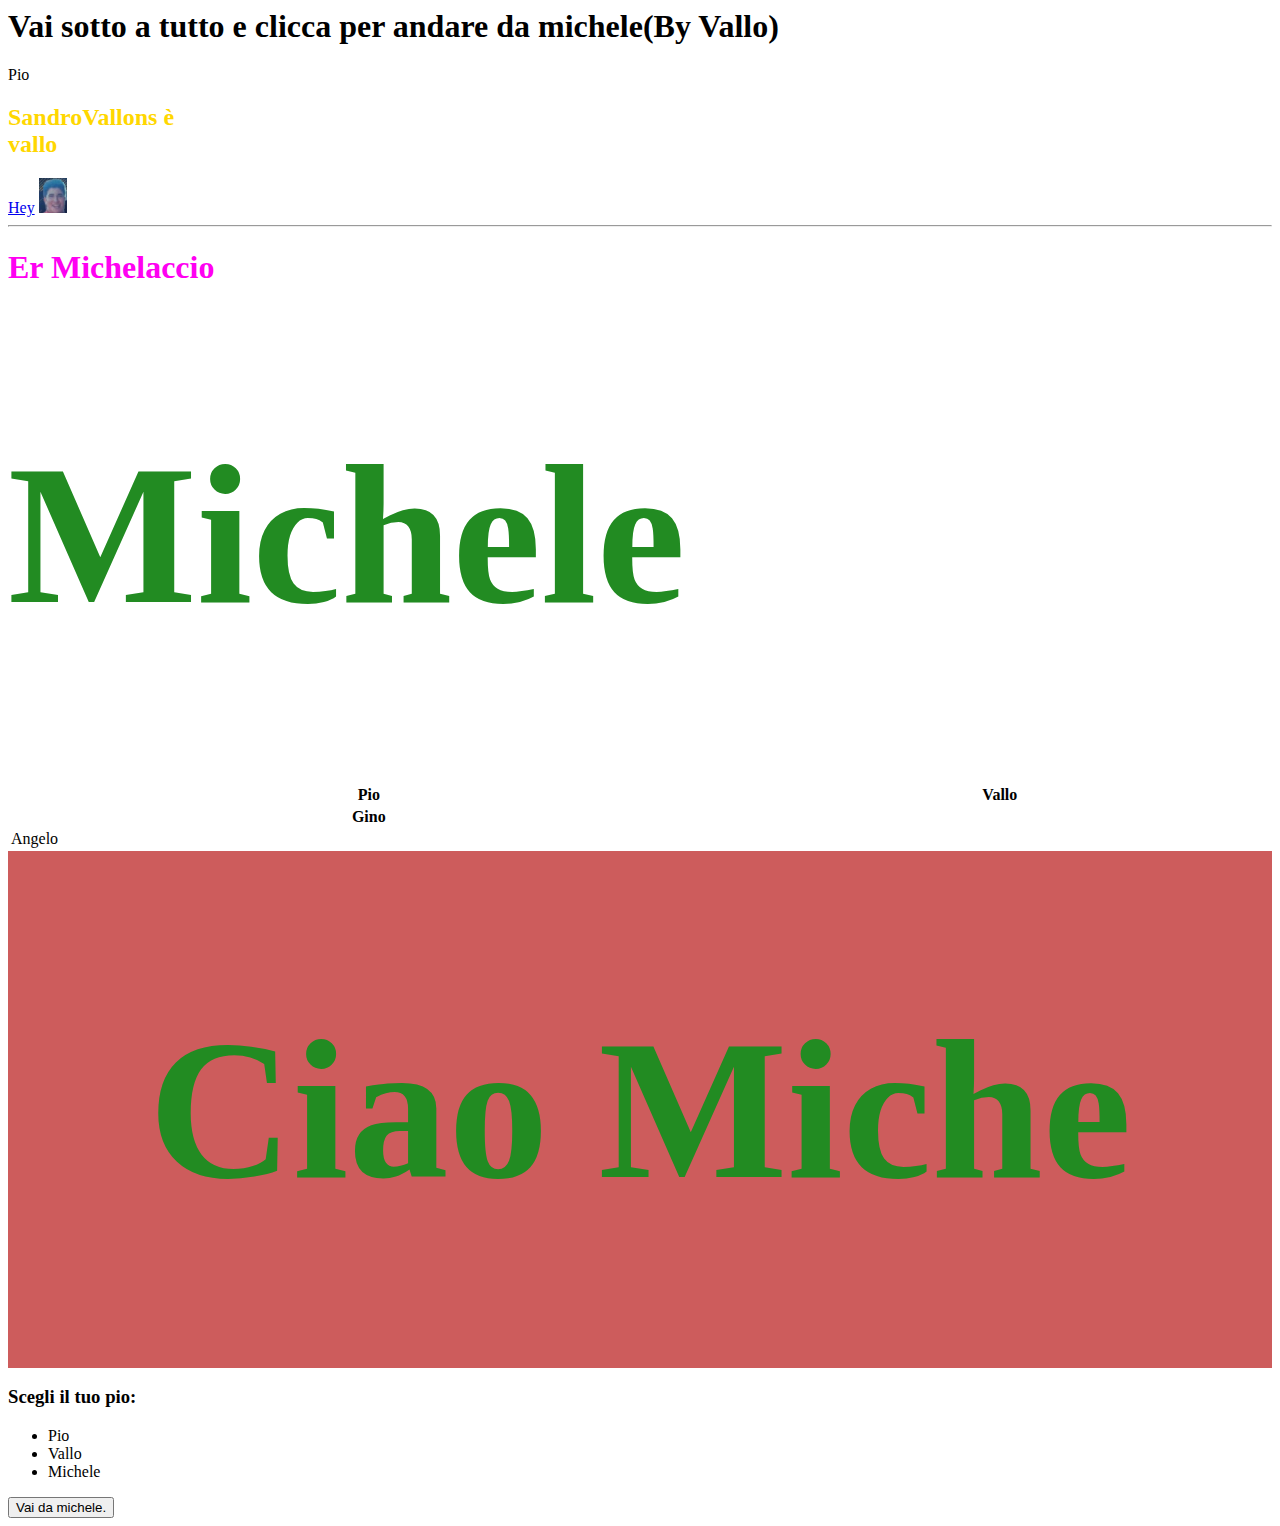
<file: index.html>
<html>
    <head>
        <title>Vallo</title>
        <link rel="stylesheet" href="mypio.css">
    </head>
    <body>
        <h1>Vai sotto a tutto e clicca per andare da michele(By Vallo)</h1>
        <p>Pio</p>
        <h2>SandroVallons è <br> vallo</h2>
        <a href="http://michele.com">Hey</a>
        <img src="mina.png">
        <!--img src="Senza titolo-1.png" alt="michele" width="900" height="900">!-->
        <hr>
        <h1 style="color: rgb(255, 0, 242);">Er Michelaccio</h1>
        <h1 id="michele">Michele</h1>
        <table style="width: 100%;">
            <tr>
                <th>Pio</th>
                <th>Vallo</th>
            </tr>
            <tr>
                <th>Gino</th>
            </tr>
            <tr>
                <td>Angelo</td>
            </tr>
        </table>
        <div class="pio">
            <h1>Ciao Miche</h1>
        </div>
        <h3> Scegli il tuo pio:</h3>
        <ul>
            <li>Pio</li>
            <li>Vallo</li>
            <li>Michele</li>
        </ul>
        <a href="michele1.html">
            <button type="button">Vai da michele.</button>
        </a>
        
    </body>
</html>
</file>
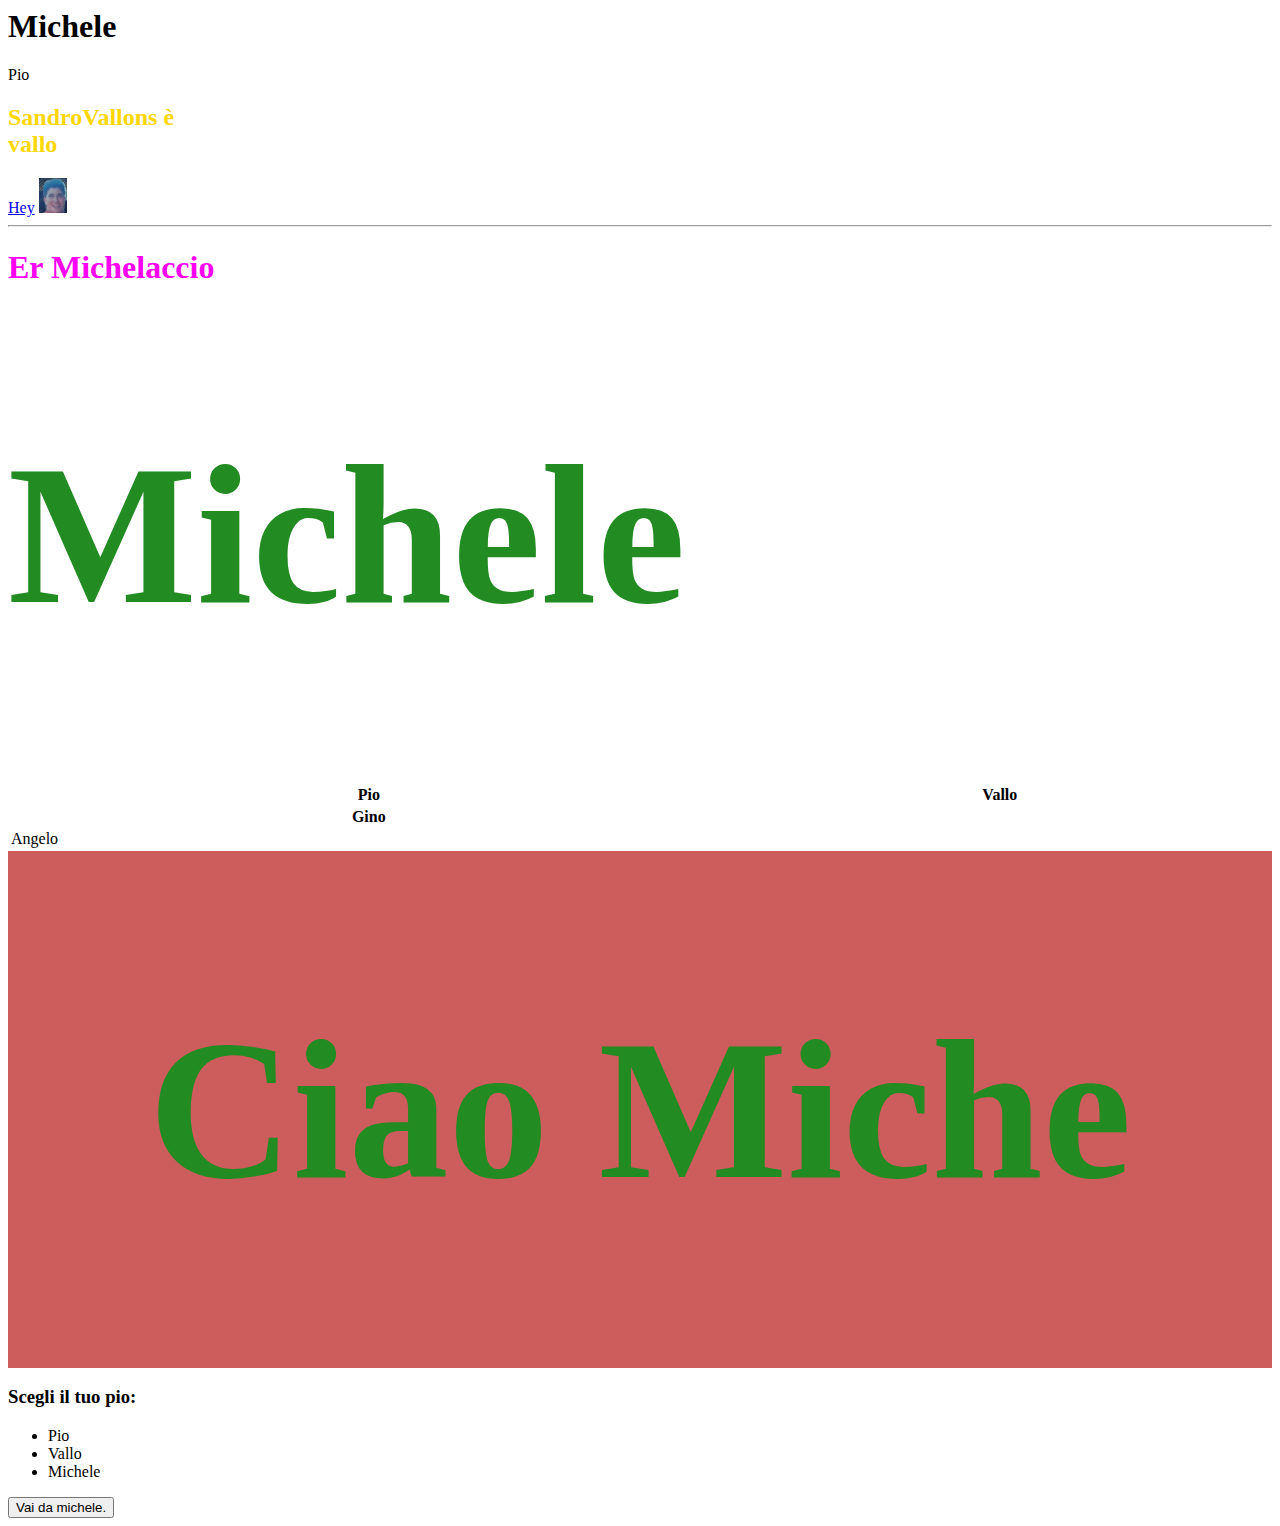
<file: michele.html>
<html>
    <head>
        <title>Vallo</title>
        <link rel="stylesheet" href="mypio.css">
    </head>
    <body>
        <h1>Michele</h1>
        <p>Pio</p>
        <h2>SandroVallons è <br> vallo</h2>
        <a href="http://michele.com">Hey</a>
        <img src="mina.png">
        <!--<img src="Senza titolo-1.png" alt="michele" width="900" height="900">-->
        <hr>
        <h1 style="color: rgb(255, 0, 242);">Er Michelaccio</h1>
        <h1 id="michele">Michele</h1>
        <table style="width: 100%;">
            <tr>
                <th>Pio</th>
                <th>Vallo</th>
            </tr>
            <tr>
                <th>Gino</th>
            </tr>
            <tr>
                <td>Angelo</td>
            </tr>
        </table>
        <div class="pio">
            <h1>Ciao Miche</h1>
        </div>
        <h3> Scegli il tuo pio:</h3>
        <ul>
            <li>Pio</li>
            <li>Vallo</li>
            <li>Michele</li>
        </ul>
        <a href="michele1.html">
            <button type="button">Vai da michele.</button>
        </a>
        
    </body>
</html>
</file>
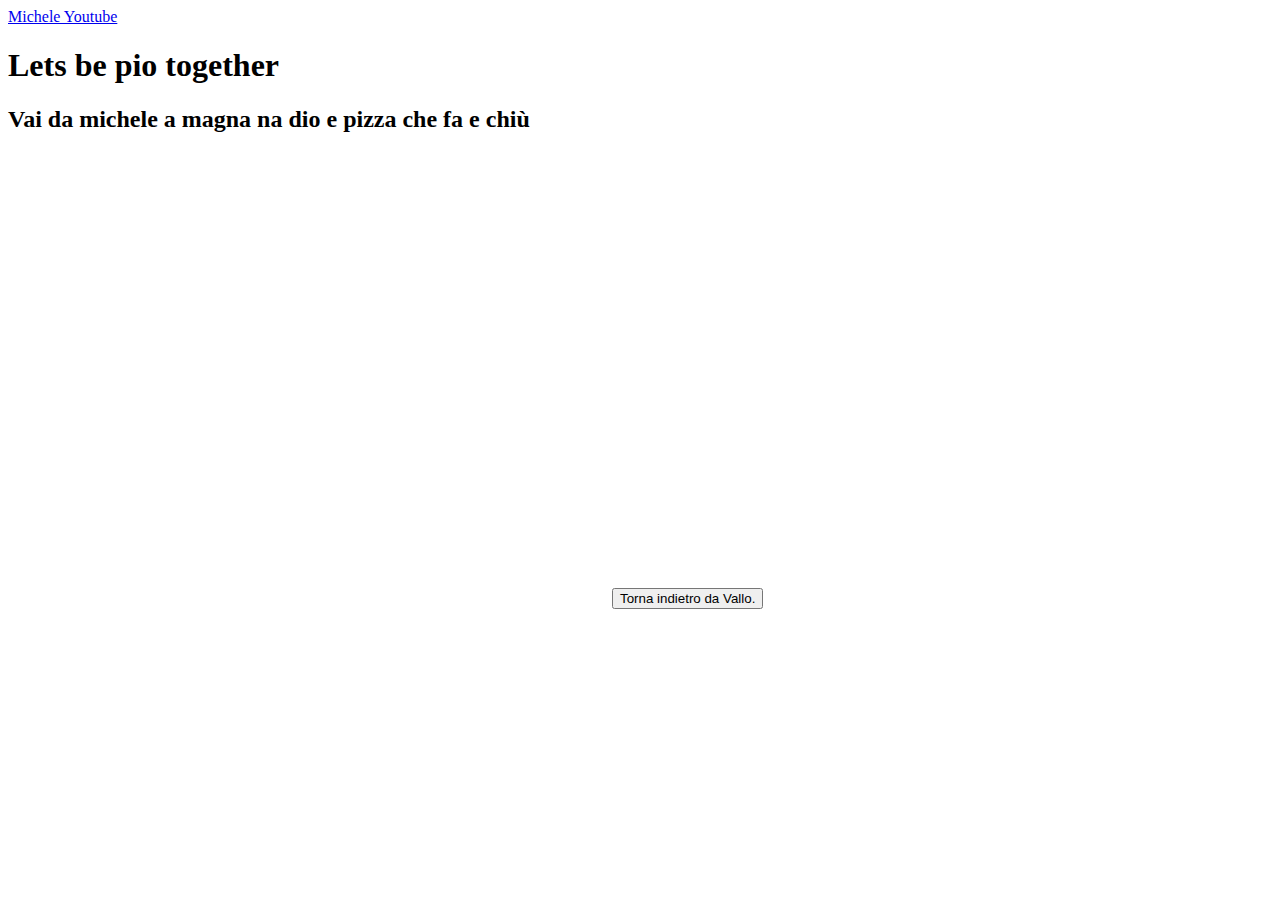
<file: michele1.html>
<!DOCTYPE html>
<html lang="en">
<head>
    <meta charset="UTF-8">
    <meta http-equiv="X-UA-Compatible" content="IE=edge">
    <meta name="viewport" content="width=device-width, initial-scale=1.0">
    <title>Michele</title>
</head>
<body>
    <a href="https://www.youtube.com/channel/UCxWrIB7Gh6p6ML-uHa3G_yg">Michele Youtube</a>
    <!--<video src="video.mp4">!-->
    <h1>Lets be pio together </h1>
    <h2>Vai da michele a magna na dio e pizza che fa e chiù</h2>
    <iframe src="https://www.google.com/maps/embed?pb=!1m18!1m12!1m3!1d3019.6014233495052!2d14.164305915639114!3d40.814751639259576!2m3!1f0!2f0!3f0!3m2!1i1024!2i768!4f13.1!3m3!1m2!1s0x133b0e97739202f1%3A0x983defe15516f59a!2sPizzeria%20Michele!5e0!3m2!1sit!2sit!4v1622713989311!5m2!1sit!2sit" width="600" height="450" style="border:0;" allowfullscreen="" loading="lazy"></iframe>
    <a href="index.html">
            <button type="button">Torna indietro da Vallo.</button>
    </a>
</body>
</html>
</file>
<file: mypio.css>
#michele{
    color: forestgreen;
    font-size: 200px;
}
h2{
    color: gold;
}
.pio{
    background-color: indianred;
    color: forestgreen;
    font-size: 100px;
    padding: 10px;
    text-align: center;
}
</file>
